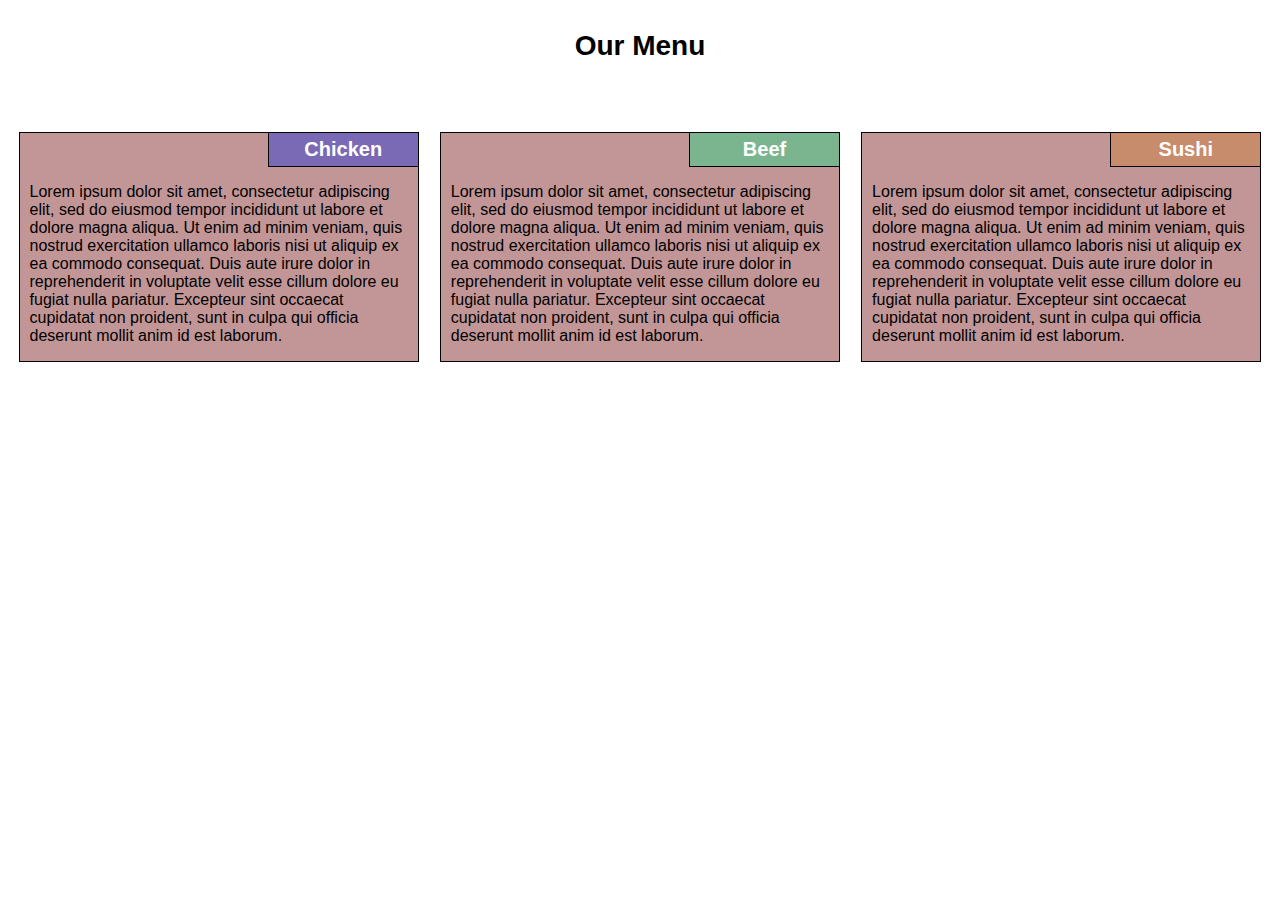
<file: mod2_solution/index.html>
<!DOCTYPE html>
<!--[if lt IE 7]>      <html class="no-js lt-ie9 lt-ie8 lt-ie7"> <![endif]-->
<!--[if IE 7]>         <html class="no-js lt-ie9 lt-ie8"> <![endif]-->
<!--[if IE 8]>         <html class="no-js lt-ie9"> <![endif]-->
<!--[if gt IE 8]>      <html class="no-js"> <!--<![endif]-->
<html>
    <head>
        <meta charset="utf-8">
        <meta http-equiv="X-UA-Compatible" content="IE=edge">
        <title>Module2 Assignment</title>
        <meta name="description" content="">
        <meta name="viewport" content="width=device-width, initial-scale=1">
        <link rel="stylesheet" href="css/style.css">
    </head>
    <body>
        <h1>Our Menu</h1>
        <div class = "sections-container">
            <section class = "col-lg-4 col-md-6">
                <div class = "columns">
                    <h3 id = "h3-1">Chicken</h3>
                    <p id = "p1">Lorem ipsum dolor sit amet, consectetur adipiscing elit, sed do eiusmod tempor incididunt ut labore et dolore magna aliqua. Ut enim ad minim veniam, quis nostrud exercitation ullamco laboris nisi ut aliquip ex ea commodo consequat. Duis aute irure dolor in reprehenderit in voluptate velit esse cillum dolore eu fugiat nulla pariatur. Excepteur sint occaecat cupidatat non proident, sunt in culpa qui officia deserunt mollit anim id est laborum.</p>
                </div>
            </section>
            <section class = "col-lg-4 col-md-6">
                <div class = "columns">
                    <h3 id = "h3-2">Beef</h3>
                    <p id = "p2">Lorem ipsum dolor sit amet, consectetur adipiscing elit, sed do eiusmod tempor incididunt ut labore et dolore magna aliqua. Ut enim ad minim veniam, quis nostrud exercitation ullamco laboris nisi ut aliquip ex ea commodo consequat. Duis aute irure dolor in reprehenderit in voluptate velit esse cillum dolore eu fugiat nulla pariatur. Excepteur sint occaecat cupidatat non proident, sunt in culpa qui officia deserunt mollit anim id est laborum.</p>
                </div>
            </section>
            <section class = "col-lg-4 col-md-12">
                <div class = "columns">
                    <h3 id = "h3-3">Sushi</h3>
                    <p id = "p2">Lorem ipsum dolor sit amet, consectetur adipiscing elit, sed do eiusmod tempor incididunt ut labore et dolore magna aliqua. Ut enim ad minim veniam, quis nostrud exercitation ullamco laboris nisi ut aliquip ex ea commodo consequat. Duis aute irure dolor in reprehenderit in voluptate velit esse cillum dolore eu fugiat nulla pariatur. Excepteur sint occaecat cupidatat non proident, sunt in culpa qui officia deserunt mollit anim id est laborum.</p>
                </div>
            </section>
            
        </div>
        
        <script src="" async defer></script>
    </body>
</html>
</file>
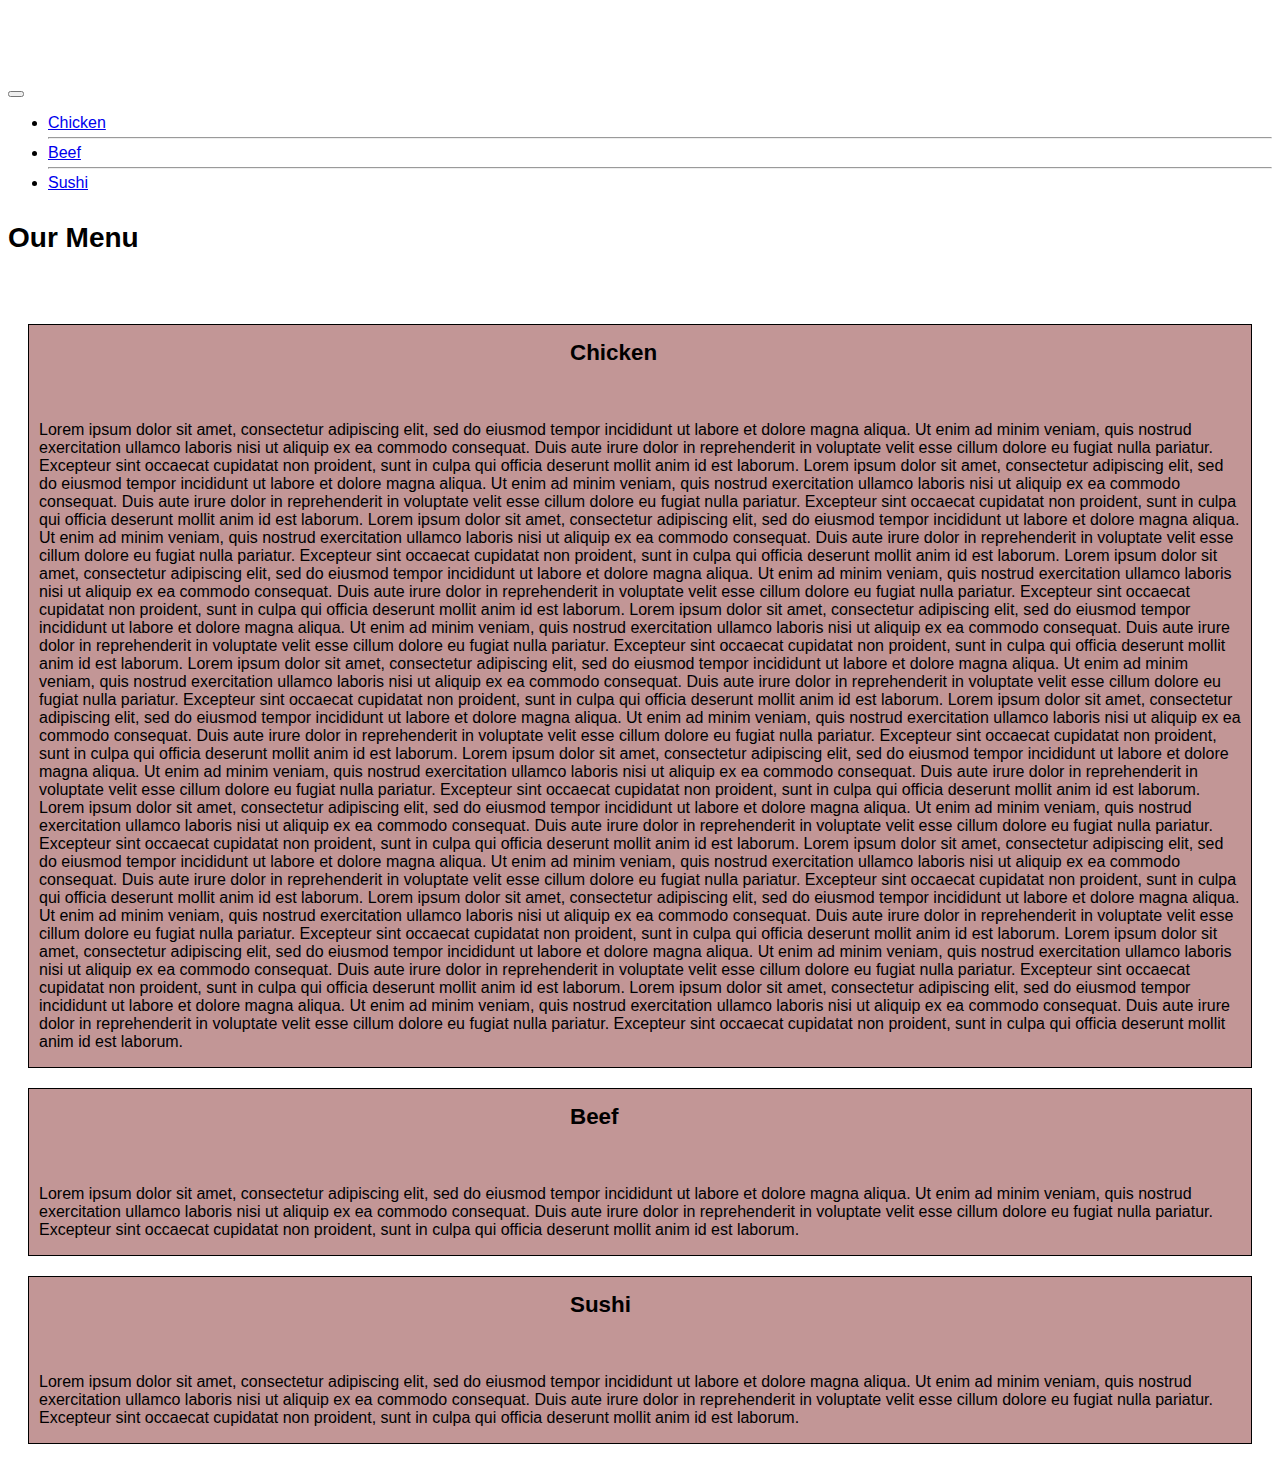
<file: mod3_solution/index.html>
<!DOCTYPE html>

<html>
    <head>
        <meta charset="utf-8">
        <meta http-equiv="X-UA-Compatible" content="IE=edge">
        <title>Module 3 Assignment</title>
        <meta name="description" content="">
        <meta name="viewport" content="width=device-width, initial-scale=1">
        <!--CSS Stylesheets-->
        <link rel="stylesheet" href="https://cdn.jsdelivr.net/npm/bootstrap@4.5.3/dist/css/bootstrap.min.css" integrity="sha384-TX8t27EcRE3e/ihU7zmQxVncDAy5uIKz4rEkgIXeMed4M0jlfIDPvg6uqKI2xXr2" crossorigin="anonymous">
        <link rel="stylesheet" href="css/style.css">

        <!--BootStrap Scripts-->
        <script src="https://code.jquery.com/jquery-3.5.1.slim.min.js" integrity="sha384-DfXdz2htPH0lsSSs5nCTpuj/zy4C+OGpamoFVy38MVBnE+IbbVYUew+OrCXaRkfj" crossorigin="anonymous"></script>
        <script src="https://cdn.jsdelivr.net/npm/popper.js@1.16.1/dist/umd/popper.min.js" integrity="sha384-9/reFTGAW83EW2RDu2S0VKaIzap3H66lZH81PoYlFhbGU+6BZp6G7niu735Sk7lN" crossorigin="anonymous"></script>
        <script src="https://cdn.jsdelivr.net/npm/bootstrap@4.5.3/dist/js/bootstrap.min.js" integrity="sha384-w1Q4orYjBQndcko6MimVbzY0tgp4pWB4lZ7lr30WKz0vr/aWKhXdBNmNb5D92v7s" crossorigin="anonymous"></script>
    </head>
    <body>

        <header>
            <!-- Nav bar -->
            <nav id="header-nav" class = "navbar bg-dark navbar-expand-lg navbar-dark">
                <div class="container-fluid">
                    <!-- Title -->
                    <div class = "navbar-brand">
                        <a href = "index.html"><h1>Food, LLC</h1></a>
                    </div>
                    <!-- Hamburger Button -->
                    <button class="navbar-toggler d-block d-sm-block d-md-none" type="button" data-toggle="collapse" data-target="#navbarSupportedContent" aria-controls="navbarSupportedContent" aria-expanded="false" aria-label="Toggle navigation">
                        <span class="navbar-toggler-icon"></span>
                    </button>
                    <div class="collapse navbar-collapse" id="navbarSupportedContent">
                        <ul class="navbar-nav ml-auto text-center d-block d-sm-block d-md-none">
                            <li class="nav-item">
                                <a class="nav-link" href="sushi.html">Chicken</a>
                                <hr>
                            </li>
                            <li class="nav-item">
                                <a class="nav-link" href="sushi.html">Beef</a>
                                <hr>
                            </li>
                            <li class="nav-item">
                                <a class="nav-link" href="sushi.html">Sushi</a>
                   
                            </li>
                        </ul>

                    </div>
                </div>
            </nav>
            <!-- End nav bar -->
        </header>

        <div class = "container-fluid">
            <h2 class="text-center">Our Menu</h2>
            <section class = "row">
                <div class = "ol-xs-12">
                    <div id = "first-section" class = "column">
                        <h3 id = "h3-1" class="text-center">Chicken</h3>
                        <p id = "p1">Lorem ipsum dolor sit amet, consectetur adipiscing elit, sed do eiusmod tempor incididunt ut labore et dolore magna aliqua. Ut enim ad minim veniam, quis nostrud exercitation ullamco laboris nisi ut aliquip ex ea commodo consequat. Duis aute irure dolor in reprehenderit in voluptate velit esse cillum dolore eu fugiat nulla pariatur. Excepteur sint occaecat cupidatat non proident, sunt in culpa qui officia deserunt mollit anim id est laborum.
                        Lorem ipsum dolor sit amet, consectetur adipiscing elit, sed do eiusmod tempor incididunt ut labore et dolore magna aliqua. Ut enim ad minim veniam, quis nostrud exercitation ullamco laboris nisi ut aliquip ex ea commodo consequat. Duis aute irure dolor in reprehenderit in voluptate velit esse cillum dolore eu fugiat nulla pariatur. Excepteur sint occaecat cupidatat non proident, sunt in culpa qui officia deserunt mollit anim id est laborum.
                        Lorem ipsum dolor sit amet, consectetur adipiscing elit, sed do eiusmod tempor incididunt ut labore et dolore magna aliqua. Ut enim ad minim veniam, quis nostrud exercitation ullamco laboris nisi ut aliquip ex ea commodo consequat. Duis aute irure dolor in reprehenderit in voluptate velit esse cillum dolore eu fugiat nulla pariatur. Excepteur sint occaecat cupidatat non proident, sunt in culpa qui officia deserunt mollit anim id est laborum.
                        Lorem ipsum dolor sit amet, consectetur adipiscing elit, sed do eiusmod tempor incididunt ut labore et dolore magna aliqua. Ut enim ad minim veniam, quis nostrud exercitation ullamco laboris nisi ut aliquip ex ea commodo consequat. Duis aute irure dolor in reprehenderit in voluptate velit esse cillum dolore eu fugiat nulla pariatur. Excepteur sint occaecat cupidatat non proident, sunt in culpa qui officia deserunt mollit anim id est laborum.
                        Lorem ipsum dolor sit amet, consectetur adipiscing elit, sed do eiusmod tempor incididunt ut labore et dolore magna aliqua. Ut enim ad minim veniam, quis nostrud exercitation ullamco laboris nisi ut aliquip ex ea commodo consequat. Duis aute irure dolor in reprehenderit in voluptate velit esse cillum dolore eu fugiat nulla pariatur. Excepteur sint occaecat cupidatat non proident, sunt in culpa qui officia deserunt mollit anim id est laborum.
                        Lorem ipsum dolor sit amet, consectetur adipiscing elit, sed do eiusmod tempor incididunt ut labore et dolore magna aliqua. Ut enim ad minim veniam, quis nostrud exercitation ullamco laboris nisi ut aliquip ex ea commodo consequat. Duis aute irure dolor in reprehenderit in voluptate velit esse cillum dolore eu fugiat nulla pariatur. Excepteur sint occaecat cupidatat non proident, sunt in culpa qui officia deserunt mollit anim id est laborum.
                        Lorem ipsum dolor sit amet, consectetur adipiscing elit, sed do eiusmod tempor incididunt ut labore et dolore magna aliqua. Ut enim ad minim veniam, quis nostrud exercitation ullamco laboris nisi ut aliquip ex ea commodo consequat. Duis aute irure dolor in reprehenderit in voluptate velit esse cillum dolore eu fugiat nulla pariatur. Excepteur sint occaecat cupidatat non proident, sunt in culpa qui officia deserunt mollit anim id est laborum.
                        Lorem ipsum dolor sit amet, consectetur adipiscing elit, sed do eiusmod tempor incididunt ut labore et dolore magna aliqua. Ut enim ad minim veniam, quis nostrud exercitation ullamco laboris nisi ut aliquip ex ea commodo consequat. Duis aute irure dolor in reprehenderit in voluptate velit esse cillum dolore eu fugiat nulla pariatur. Excepteur sint occaecat cupidatat non proident, sunt in culpa qui officia deserunt mollit anim id est laborum.
                        Lorem ipsum dolor sit amet, consectetur adipiscing elit, sed do eiusmod tempor incididunt ut labore et dolore magna aliqua. Ut enim ad minim veniam, quis nostrud exercitation ullamco laboris nisi ut aliquip ex ea commodo consequat. Duis aute irure dolor in reprehenderit in voluptate velit esse cillum dolore eu fugiat nulla pariatur. Excepteur sint occaecat cupidatat non proident, sunt in culpa qui officia deserunt mollit anim id est laborum.
                        Lorem ipsum dolor sit amet, consectetur adipiscing elit, sed do eiusmod tempor incididunt ut labore et dolore magna aliqua. Ut enim ad minim veniam, quis nostrud exercitation ullamco laboris nisi ut aliquip ex ea commodo consequat. Duis aute irure dolor in reprehenderit in voluptate velit esse cillum dolore eu fugiat nulla pariatur. Excepteur sint occaecat cupidatat non proident, sunt in culpa qui officia deserunt mollit anim id est laborum.
                        Lorem ipsum dolor sit amet, consectetur adipiscing elit, sed do eiusmod tempor incididunt ut labore et dolore magna aliqua. Ut enim ad minim veniam, quis nostrud exercitation ullamco laboris nisi ut aliquip ex ea commodo consequat. Duis aute irure dolor in reprehenderit in voluptate velit esse cillum dolore eu fugiat nulla pariatur. Excepteur sint occaecat cupidatat non proident, sunt in culpa qui officia deserunt mollit anim id est laborum.
                        Lorem ipsum dolor sit amet, consectetur adipiscing elit, sed do eiusmod tempor incididunt ut labore et dolore magna aliqua. Ut enim ad minim veniam, quis nostrud exercitation ullamco laboris nisi ut aliquip ex ea commodo consequat. Duis aute irure dolor in reprehenderit in voluptate velit esse cillum dolore eu fugiat nulla pariatur. Excepteur sint occaecat cupidatat non proident, sunt in culpa qui officia deserunt mollit anim id est laborum.
                        Lorem ipsum dolor sit amet, consectetur adipiscing elit, sed do eiusmod tempor incididunt ut labore et dolore magna aliqua. Ut enim ad minim veniam, quis nostrud exercitation ullamco laboris nisi ut aliquip ex ea commodo consequat. Duis aute irure dolor in reprehenderit in voluptate velit esse cillum dolore eu fugiat nulla pariatur. Excepteur sint occaecat cupidatat non proident, sunt in culpa qui officia deserunt mollit anim id est laborum.
                
                        </p>
                    </div>
                </div>
                <div class = "col-xs-12">
                    <div class = "column">
                        <h3 id = "h3-2">Beef</h3>
                        <p id = "p2">Lorem ipsum dolor sit amet, consectetur adipiscing elit, sed do eiusmod tempor incididunt ut labore et dolore magna aliqua. Ut enim ad minim veniam, quis nostrud exercitation ullamco laboris nisi ut aliquip ex ea commodo consequat. Duis aute irure dolor in reprehenderit in voluptate velit esse cillum dolore eu fugiat nulla pariatur. Excepteur sint occaecat cupidatat non proident, sunt in culpa qui officia deserunt mollit anim id est laborum.</p>
                    </div>
                </div>
                <div class = "col-xs-12">
                    <div class = "column">
                        <h3 id = "h3-3">Sushi</h3>
                        <p id = "p2">Lorem ipsum dolor sit amet, consectetur adipiscing elit, sed do eiusmod tempor incididunt ut labore et dolore magna aliqua. Ut enim ad minim veniam, quis nostrud exercitation ullamco laboris nisi ut aliquip ex ea commodo consequat. Duis aute irure dolor in reprehenderit in voluptate velit esse cillum dolore eu fugiat nulla pariatur. Excepteur sint occaecat cupidatat non proident, sunt in culpa qui officia deserunt mollit anim id est laborum.</p>
                    </div>
                </div>
            </section>
            
        </div>
    </body>
</html>
</file>
<file: mod2_solution/css/style.css>
body{
    font-family: Arial, Helvetica, sans-serif;
    font-size: 16px;

}

* {
    box-sizing: border-box;

}

h1{
    font-size: 175%;
    margin-left: auto;
    margin-right: auto;
    margin-top: 30px;
    margin-bottom: 70px;
    width: 100%;
    text-align: center;
}

h3{
    border-color: black;
    border-style: solid;
    border-width: 0px 0px 1px 1px;
    font-size: 125%;
    padding: 5px;
    position: absolute;
    text-align: center;
    top: 0px;
    right: 0px;
    width: 150px;
    margin: 0px auto 0px auto;

}

.columns{
    background-color: rgb(194, 150, 150);
    border: 1px solid black;
    position: relative;
    width: 95%;
    margin-left: auto;
    margin-right: auto;


    

}


p{
    margin-top: 50px;
    padding: 0px 10px 0px 10px;
    

}

#h3-1{
    background-color: #2e39d67c;
    color:#ffffff;
}

#h3-2{
    background-color: #2ed6887c;
    color:#ffffff;
}

#h3-3{
    background-color: #cc823d7c;
    color:#ffffff;
}





/****** Media Queries ******/

.sections-container{
    width: 100%;

}

section{
    margin-bottom: 3%;
}



@media(min-width: 992px){
    .col-lg-1, .col-lg-2, .col-lg-3, .col-lg-4, .col-lg-5, .col-lg-6,
    .col-lg-7, .col-lg-8, .col-lg-9, .col-lg-10, .col-lg-11, .col-lg-12{
        float: left;
        
    }

    

    .col-lg-1{
        width: 8.33%
    }

    .col-lg-2{
        width: 16.66%
    }
    .col-lg-3{
        width: 25%
    }
    .col-lg-4{
        width: 33.33%
    }
    .col-lg-5{
        width: 41.66%
    }
    .col-lg-6{
        width: 50%
    }
    .col-lg-7{
        width: 58.33%
    }
    .col-lg-8{
        width: 66.66%
    }
    .col-lg-9{
        width: 74.99%
    }
    .col-lg-10{
        width: 83.33%
    }
    .col-lg-11{
        width: 91.66%
    }
    .col-lg-12{
        width: 100%
    }
}


@media (min-width: 768px) and (max-width: 991px){
    .col-md-1, .col-md-2, .col-md-3, .col-md-4, .col-md-5, .col-md-6,
    .col-md-7, .col-md-8, .col-md-9, .col-md-10, .col-md-11, .col-md-12{
        float: left;
    }

    section.col-md-12 > div{
        width: 97.5%;
    }
    

    .col-md-1{
        width: 8.33%
    }

    .col-md-2{
        width: 16.66%
    }
    .col-md-3{
        width: 25%
    }
    .col-md-4{
        width: 33%
    }
    .col-md-5{
        width: 41.66%
    }
    .col-md-6{
        width: 50%
    }
    .col-md-7{
        width: 58.33%
    }
    .col-md-8{
        width: 66.66%
    }
    .col-md-9{
        width: 74.99%
    }
    .col-md-10{
        width: 83.33%
    }
    .col-md-11{
        width: 91.66%
    }
    .col-md-12{
        width: 100%;
        
    }
}

@media(min-width: 767px){
    .col-sm-1, .col-sm-2, .col-sm-3, .col-sm-4, .col-sm-5, .col-sm-6,
    .col-sm-7, .col-sm-8, .col-sm-9, .col-sm-10, .col-sm-11, .col-sm-12{
        float: left;
    }

    .col-sm-1{
        width: 8.33%
    }

    .col-sm-2{
        width: 16.66%
    }
    .col-sm-3{
        width: 25%
    }
    .col-sm-4{
        width: 33%
    }
    .col-sm-5{
        width: 41.66%
    }
    .col-sm-6{
        width: 50%
    }
    .col-sm-7{
        width: 58.33%
    }
    .col-sm-8{
        width: 66.66%
    }
    .col-sm-9{
        width: 74.99%
    }
    .col-sm-10{
        width: 83.33%
    }
    .col-sm-11{
        width: 91.66%
    }
    .col-sm-12{
        width: 100%
    }
}
</file>
<file: mod3_solution/css/style.css>
body{
    font-family: Arial, Helvetica, sans-serif;
    font-size: 16px;

}

* {
    box-sizing: border-box;

}

h2{
    font-size: 175%;
    margin-top: 30px;
    margin-bottom: 70px;
}

h3{
   
    font-size: 140%;
    font-weight: bold;
    padding: 5px;
    width: 150px;
    margin: 10px auto 0px auto;

}

.column{
    background-color: rgb(194, 150, 150);
    border: 1px solid black;
    position: relative;
    margin: 0 20px 20px;

}


p{
    margin-top: 50px;
    padding: 0px 10px 0px 10px;
    

}


section{
    margin-bottom: 3%;
}


/* Nav Bar */
#header-nav h1{
    color: white;
}

hr{
    background-color: white;
    margin: 5px 0px;
}

.navbar-brand a{
    text-decoration: none;
}
</file>
